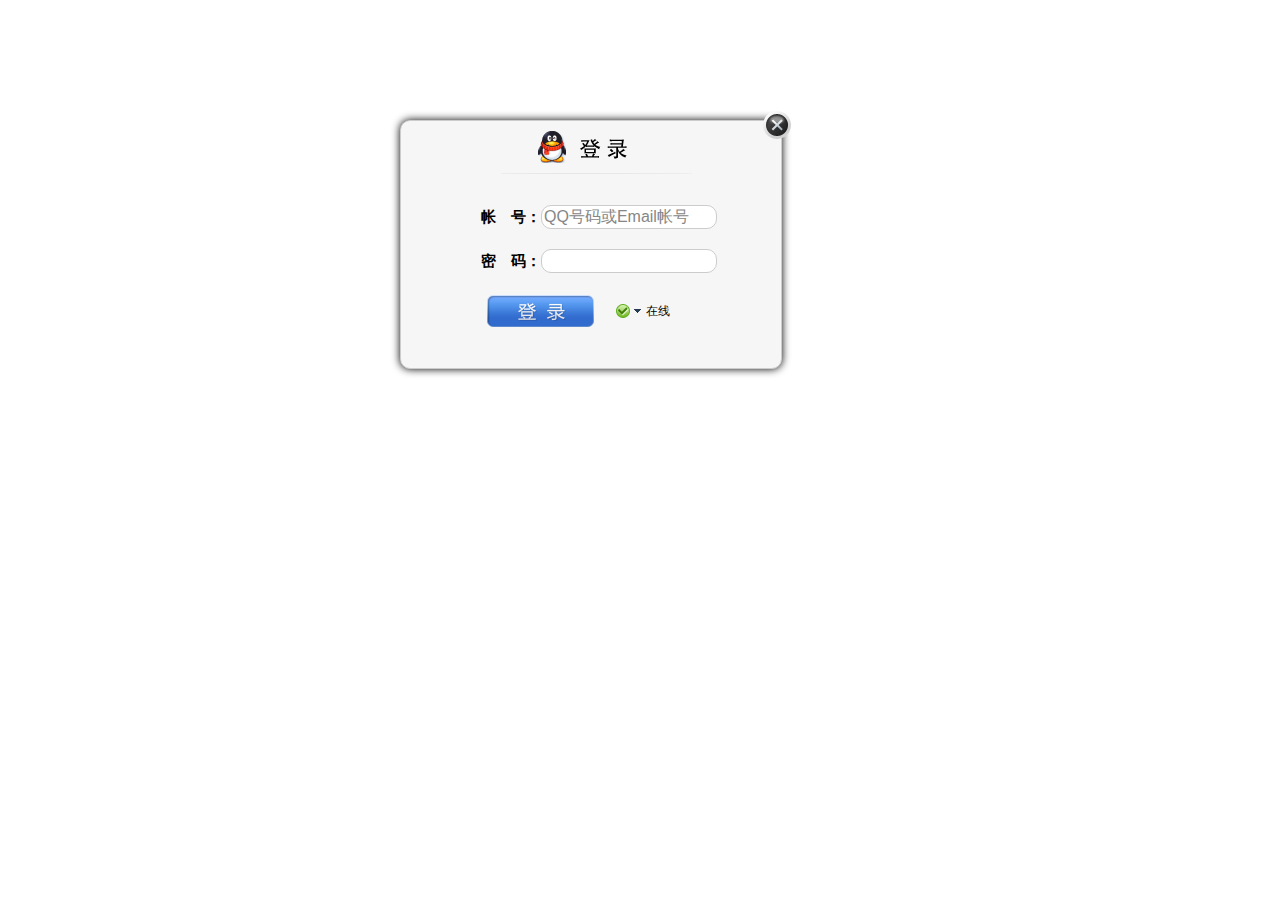
<file: QQ面板拖拽/index.html>
﻿<!DOCTYPE html>
<html xmlns="http://www.w3.org/1999/xhtml">
<head>
    <title>拖动</title>
    <link href="css/main.css" rel="stylesheet" />
    <script src="js/drag.js"></script>
</head>
<body>
    <div class="loginPanel" id="loginPanel">
         <div style="position: relative; z-index: 1;">
            <div class="ui_boxyClose" id="ui_boxyClose"></div>
        </div>
        <div class="login_logo_webqq"></div>
 

        <div class="inputs">
            <div class="sign-input"><span>帐　号：</span><span><input autocomplete="on" name="u" id="u" type="text" style="ime-mode: disabled" class="input01" tabindex="1" value="QQ号码或Email帐号" onFocus="if (value =='QQ号码或Email帐号'){value =''}" onBlur="if (value ==''){value='QQ号码或Email帐号';}" /></span></div>
            <div class="sign-input"><span>密　码：</span><span><input name="p" id="p" maxlength="16" type="password" class="input01" tabindex="2" /></span></div>
        </div>

        <div class="bottomDiv">
            <div class="btn" style="float: left"></div>
            <div>
                <div id="loginState" class="login-state-trigger login-state-trigger2 login-state" title="选择在线状态">
                    <div id="loginStateShow" class="login-state-show online">状态</div>
                    <div class="login-state-down">下</div>
                    <div class="login-state-txt" id="login2qq_state_txt">在线</div>
       <ul id="loginStatePanel" class="statePanel login-state" style="display: none">
        <li id="online" class="statePanel_li">
            <div class="stateSelect_icon online"></div>
            <div class="stateSelect_text">我在线上</div>
        </li>
        <li id="callme" class="statePanel_li">
            <div class="stateSelect_icon callme"></div>
            <div class="stateSelect_text">Q我吧</div>
        </li>
        <li id="away" class="statePanel_li">
            <div class="stateSelect_icon away"></div>
            <div class="stateSelect_text">离开</div>
        </li>
        <li id="busy" class="statePanel_li">
            <div class="stateSelect_icon busy"></div>
            <div class="stateSelect_text">忙碌</div>
        </li>
        <li id="silent" class="statePanel_li">
            <div class="stateSelect_icon silent"></div>
            <div class="stateSelect_text">请勿打扰</div>
        </li>
        <li id="hidden" class="statePanel_li">
            <div class="stateSelect_icon hidden"></div>
            <div class="stateSelect_text">隐身</div>
        </li>
    </ul>
                </div>

            </div>


        </div>

    </div>


</body>
</html>
</file>
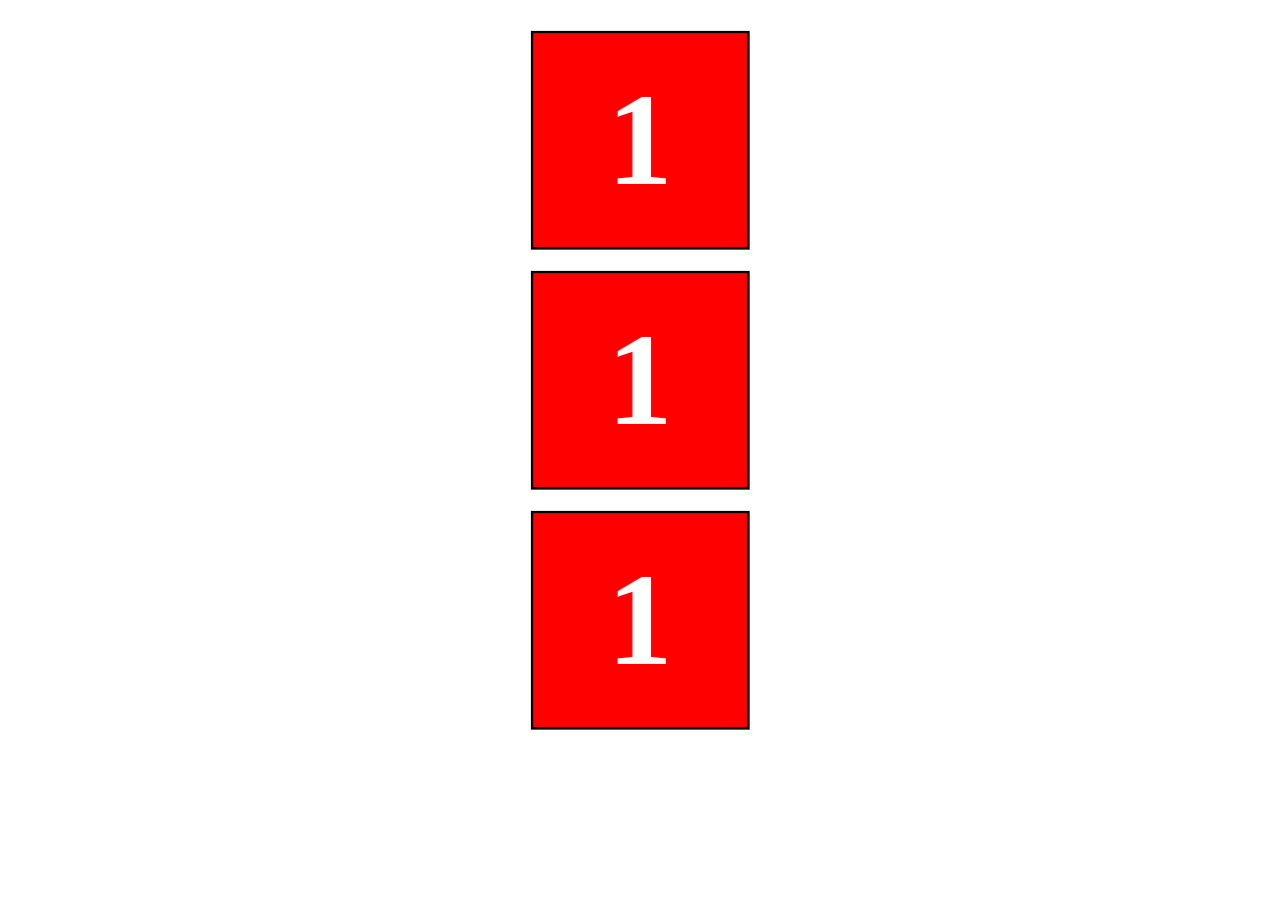
<file: 立方体demo/index.html>
<!DOCTYPE html>
<html>

<head>
  <meta charset="utf-8">
  <title>cube</title>
  <style media="screen">
    .ct {
      width: 200px;
      height: 200px;
      position: relative;
      margin: 40px auto;
      border: 1px solid #cc;
      perspective: 1200px;
    }

    @keyframes spining1 {
      0% {
        transform: rotateY( 0deg);
      }
      100% {
        transform: rotateY( 360deg);
      }
    }

    @keyframes spining2 {
      0% {
        transform: rotateX( 0deg);
      }
      100% {
        transform: rotateX( 360deg);
      }
    }

    @keyframes spining3 {

      0% {
        transform: rotateX( 0deg) rotateY( 0deg) rotateZ( 0deg);
      }
      100% {
        transform: rotateX( 360deg) rotateY( 360deg) rotateZ( 360deg);
      }
    }
    .cube {
      width: 100%;
      height: 100%;
      position: absolute;
      transform-style: preserve-3d;
      /*transform: translateZ( -100px) rotateX( 0deg) rotateY( 0deg) rotateZ(0deg);*/
      
    }

    .cube1{
      animation: spining1 3s infinite;
    }

    .cube2{
      animation: spining2 4s infinite;
    }

    .cube3{
      animation: spining3 6s infinite;
    }
    
    .cube .front {
      transform: translateZ( 100px);
      background-color: red;
    }

    .cube .right {
      transform: rotateY( 90deg) translateZ( 100px);
      background-color: blue;
    }

    .cube .back {
      transform: rotateX( -180deg) translateZ( 100px);
      background-color: yellow;
    }

    .cube .left {
      transform: rotateY( -90deg) translateZ( 100px);
      background-color: pink;
    }

    .cube .top {
      transform: rotateX( 90deg) translateZ( 100px);
      background-color: grey;
    }

    .cube .bottom {
      transform: rotateX( -90deg) translateZ( 100px);
      background-color: green;
    }

    .cube>div {
      display: block;
      position: absolute;
      width: 196px;
      height: 196px;
      border: 2px solid black;
      line-height: 196px;
      font-size: 120px;
      font-weight: bold;
      color: white;
      text-align: center;
    }


  </style>
</head>

<body>
  <section class="ct">
    <div class="cube cube1">
      <div class="front">1</div>
      <div class="back">2</div>
      <div class="right">3</div>
      <div class="left">4</div>
      <div class="top">5</div>
      <div class="bottom">6</div>
    </div>
  </section>
  <section class="ct">
    <div class="cube cube2">
      <div class="front">1</div>
      <div class="back">2</div>
      <div class="right">3</div>
      <div class="left">4</div>
      <div class="top">5</div>
      <div class="bottom">6</div>
    </div>
  </section>
  <section class="ct">
    <div class="cube cube3">
      <div class="front">1</div>
      <div class="back">2</div>
      <div class="right">3</div>
      <div class="left">4</div>
      <div class="top">5</div>
      <div class="bottom">6</div>
    </div>
  </section>
</body>

</html>
</file>
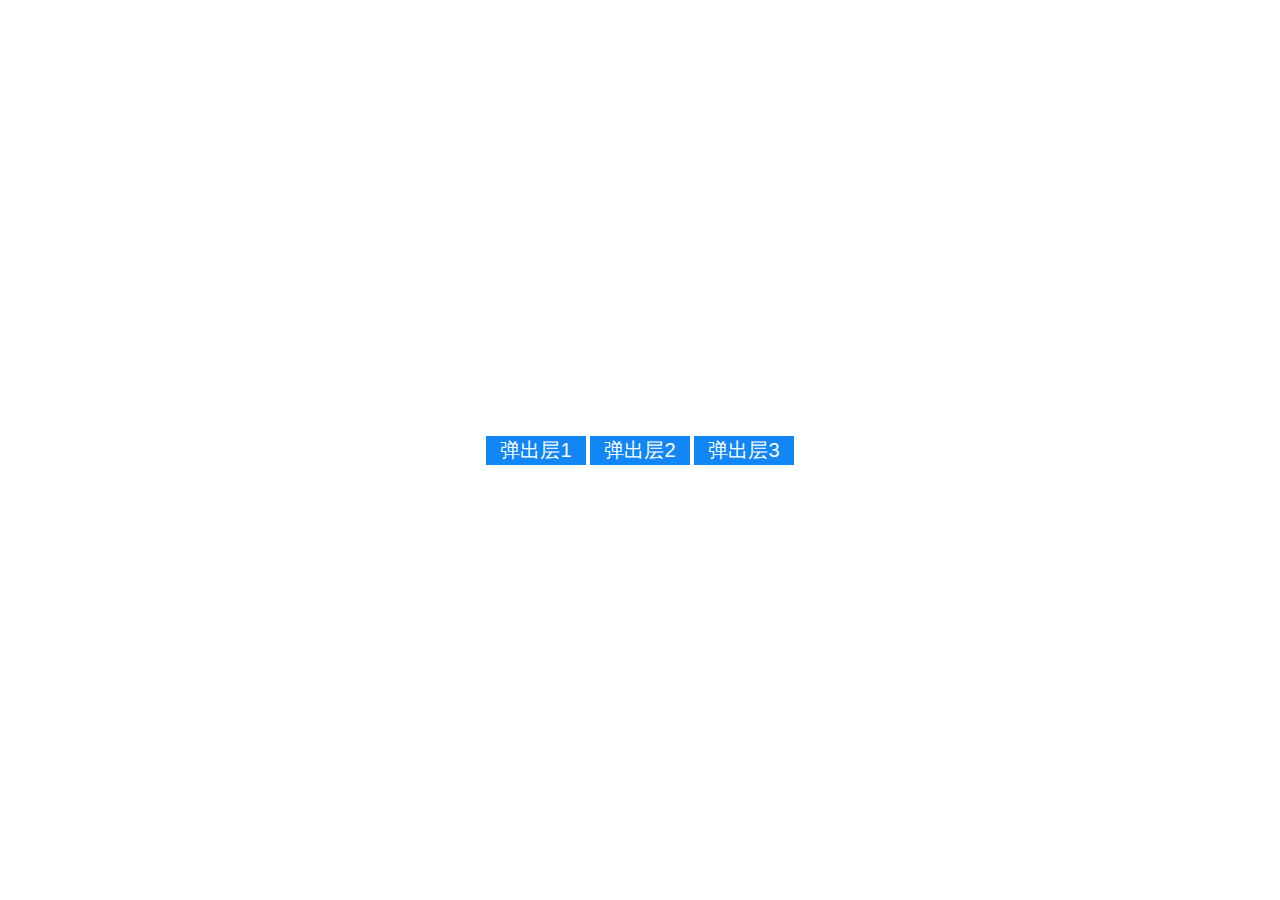
<file: 组件化dialog/index.html>
<!DOCTYPE html>
<html>
<head>
    <meta charset="UTF-8">
    <title>组件化dialog</title>
    <link rel="stylesheet" href="css/reset.css">
    <link rel="stylesheet" href="css/main.css">
</head>
<body>

<div class="container">
	<div class="button_wrap">
		<button class="tanchu" id="tanchu1">弹出层1</button>
		<button class="tanchu" id="tanchu2">弹出层2</button>
		<button class="tanchu" id="tanchu3">弹出层3</button>
	</div>
</div>

<script src="http://apps.bdimg.com/libs/jquery/1.8.3/jquery.min.js"></script>
<script src="js/main.js"></script>

<script>
$(function(){
	$('#tanchu1').on('click', function(e) {
		Dialogkuang.initstart('这是标题1','这是内容1');
		return false;
	});
	$('#tanchu2').on('click', function(e) {
		Dialogkuang.initstart('这是标题2','这是内容2这是内容2这是内容2这是内容2这是内容2这是内容2这是内容2这是内容2这是内容2这是内容2这是内容2这是内容2这是内容2这是内容2这是内容2这是内容2这是内容2这是内容2');
		return false;
	});
	$('#tanchu3').on('click', function(e) {
		Dialogkuang.initstart('这是标题3','这是内容2这是内容2这是内容2这是内容2这是内容2这是内容2这是内容2这是内容2这是内容3是内容3这是内容2这是内容2这是内容2这是内容2这是内容2这是内容2这是内容2这是内容2这是内容2是内容3这是内容2这是内容2这是内容2这是内容2这是内容2这是内容2这是内容2这是内容2这是内容2是内容3这是内容2这是内容2这是内容2这是内容2这是内容2这是内容2这是内容2这是内容2这是内容2这是内容2这是内容2这是内容2这是内容2这是内容2这是内容2这是内容2这是内容2这是内容2是内容3这是内容2这是内容2这是内容2这是内容2这是内容2这是内容2这是内容2这是内容2这是内容2是内容3这是内容2这是内容2这是内容2这是内容2这是内容2这是内容2这是内容2这是内容2这是内容2是内容3这是内容2这是内容2这是内容2这是内容2这是内容2这是内容2这是内容2这是内容2这是内容2');
		return false;
	});
})


</script>
</body>
</html>
</file>
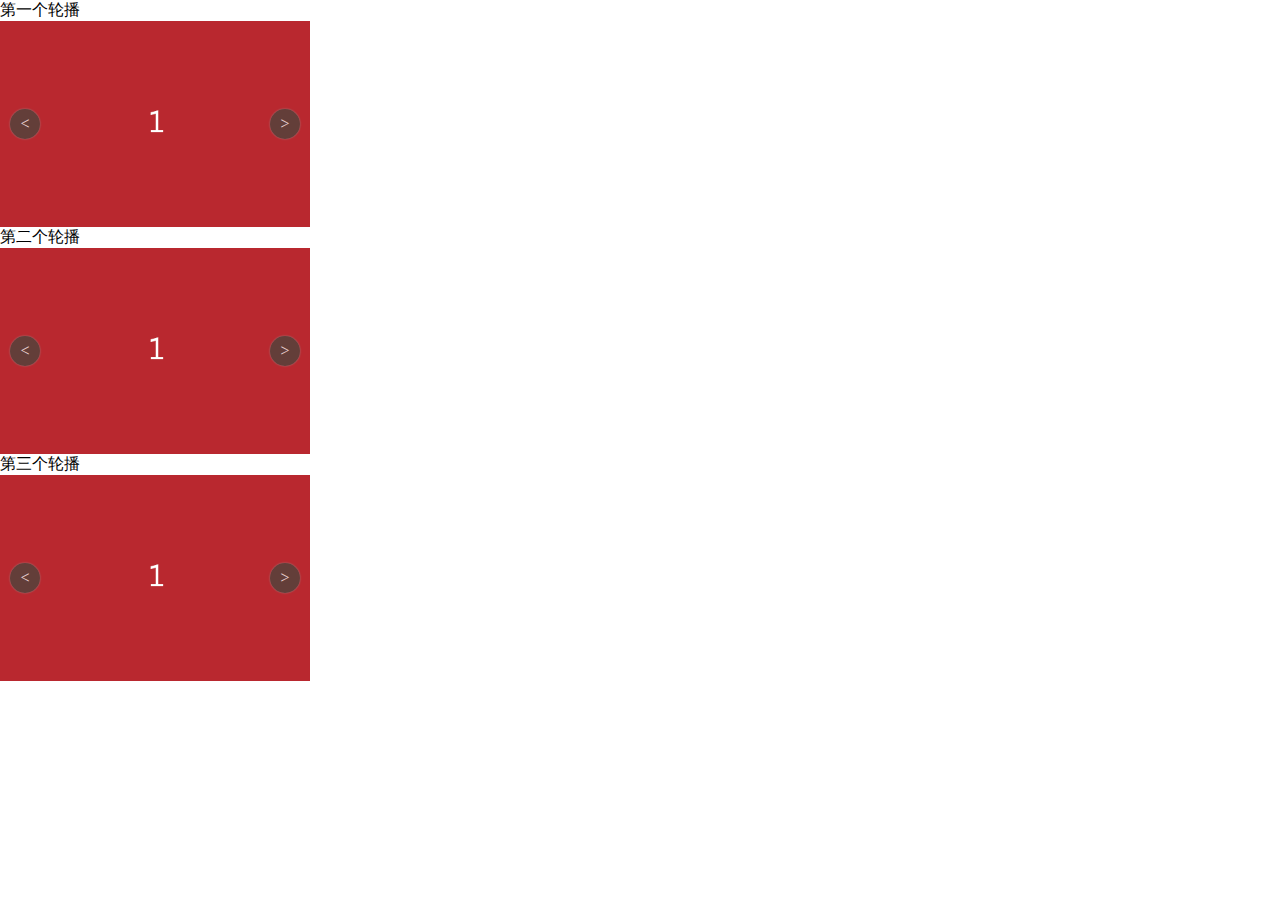
<file: 组件化轮播/index.html>
<!DOCTYPE html>
<html>
	<head>
		<meta charset="utf-8">
		<meta http-equiv="X-UA-Compatible" content="IE=edge,chrome=1">
		<title>模块化轮播</title>
		<meta name="description" content="">
		<meta name="keywords" content="">
		<script src="https://apps.bdimg.com/libs/jquery/1.9.0/jquery.js"></script>
	
		<style type="text/css">
		
		html,body,ul,li,p{
			margin: 0;
			padding: 0;
		}
		li{
			list-style: none;
		}
		a{
			text-decoration: none;
		}
		
		.carousel{
			position: relative;
			width: 310px;
			height: 206px;
			overflow: hidden;
		}
		.carousel .img-ct{
			position: absolute;
		}
		.carousel .img-ct img{
			width: 310px;
			height: 206px;
		}
		.carousel .img-ct:after{
			content: ' ';
			display: block;
			clear: both;
		}
		.carousel .img-ct li{
			float: left;
		}

		.arrow{
			position: absolute;
		    top: 50%;
		    margin-top: -15px;
		    width: 30px;
		    height: 30px;
		    line-height: 30px;
		    text-align: center;
		    background: #4E443C;
		    color: #fff;
		    border-radius: 30px;
		    box-shadow: 0 0 2px #999;
		    opacity: 0.8
		}
		.arrow:hover {
		    opacity: 1;
		}
		.pre{
			left: 10px;
		}
		.next{
			right: 10px;
		}



		</style>

	</head>
	<body>
		<p>第一个轮播</p>
		<div class="carousel" id="carousel1">
			<ul class="img-ct">
				<li><a href="#"><img src="imgs/1.gif"></a></li>
				<li><a href="#"><img src="imgs/2.gif"></a></li>
				<li><a href="#"><img src="imgs/3.gif"></a></li>
				<li><a href="#"><img src="imgs/4.gif"></a></li>
			</ul>
			<a class="pre arrow" href="#"><</a>
			<a class="next arrow" href="#">></a>
		</div>
		<p>第二个轮播</p>
		<div class="carousel" id="carousel1">
			<ul class="img-ct">
				<li><a href="#"><img src="imgs/1.gif"></a></li>
				<li><a href="#"><img src="imgs/2.gif"></a></li>
				<li><a href="#"><img src="imgs/3.gif"></a></li>
				<li><a href="#"><img src="imgs/4.gif"></a></li>
			</ul>
			<a class="pre arrow" href="#"><</a>
			<a class="next arrow" href="#">></a>
		</div>
		<p>第三个轮播</p>
		<div class="carousel" id="carousel1">
			<ul class="img-ct">
				<li><a href="#"><img src="imgs/1.gif"></a></li>
				<li><a href="#"><img src="imgs/2.gif"></a></li>
				<li><a href="#"><img src="imgs/3.gif"></a></li>
				<li><a href="#"><img src="imgs/4.gif"></a></li>
			</ul>
			<a class="pre arrow" href="#"><</a>
			<a class="next arrow" href="#">></a>
		</div>


		
		<script type="text/javascript">
		$(function(){

			var Carousel_bo = (function(){

				function init( carousel ) {

					carousel.each(function() {
						var car = $(this);
						if (car.hasClass('Loaded')) {
							return;
						}

						new Carousel(car);
						car.addClass('Loaded')
					});


				}

				function Carousel(carousel) {  //构造函数
					this.carousel=carousel;
					this.ct = carousel.find('.img-ct');
					this.liArr = this.ct.find('li');
					this.pre = carousel.find('.pre');
					this.next = carousel.find('.next');
					this.imgWidth = this.liArr.width();
					this.imgSize = this.liArr.size();
					this.clock=null;

					this.ct.css('width', this.imgWidth * this.imgSize);
					this.bind();
					this.autoPlay();
				}

				Carousel.prototype = {

					bind: function(){
						
						var _this = this;
						this.next.on('click', function() {
							_this.shownext();
						});

						this.pre.on('click', function() {
							_this.showpre();
						});

						this.carousel.hover(function() {
							clearInterval(_this.clock);
						}, function() {
							_this.autoPlay();
						});


					},

					showpre: function(){

						this.ct.prepend(this.ct.children().last());
						this.ct.css('left', 0-this.imgWidth);
						this.ct.stop().animate({'left': 0});

					},

					shownext:function(){
						var _this = this;
						this.ct.stop().animate({'left': 0-this.imgWidth},function(){
							_this.ct.append(_this.ct.children('li').first());
							_this.ct.css('left', 0);
						});

					},

					autoPlay: function(){
						
						var _this = this;
						this.clock = setInterval(function(){
							_this.shownext();
						}, 2000);

					}

				}

				return {
					init: init
				}
			})();

			Carousel_bo.init($('.carousel'));

		});
		
		</script>
	</body>
</html>
</file>
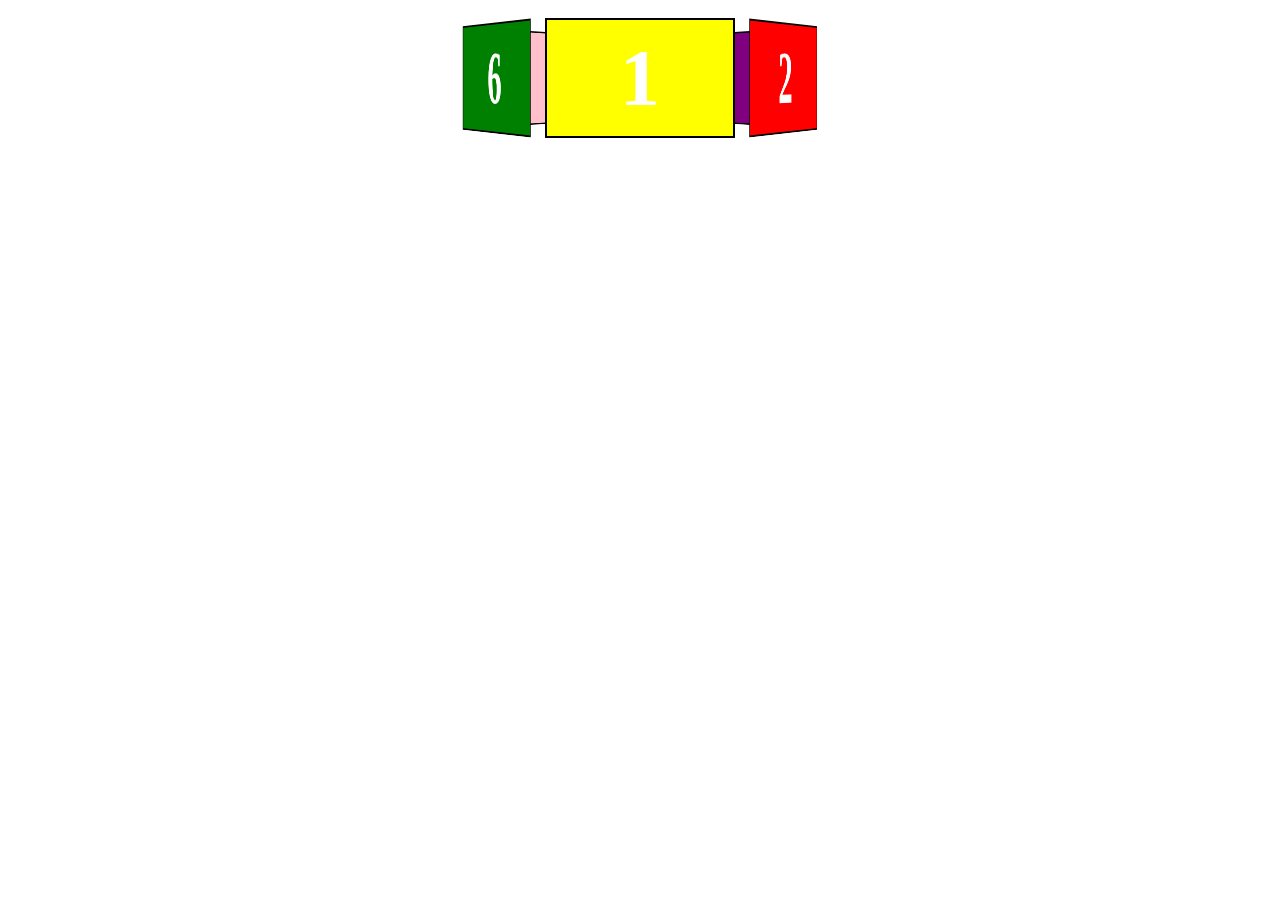
<file: 立方体demo/index2.html>
<!DOCTYPE html>
<html>

<head>
  <meta charset="utf-8">
  <title>carousel</title>
</head>

<body>
  <style media="screen">
    .container {
      width: 210px;
      height: 140px;
      position: relative;
      margin: 0 auto 40px;
      /*border: 1px solid #ccc;*/
      perspective: 1100px;
    }


    @keyframes scroll {
      0% {
        transform: translateZ( -182px)  rotateY(0deg);
      }
      100% {
        transform: translateZ( -182px) rotateY(-360deg);
      }
    }

    #carousel {
      width: 100%;
      height: 100%;
      position: absolute;
      transform: translateZ( -182px);
      transform-style: preserve-3d;
      transition: transform 1s;
      animation: scroll 5s infinite;
    }

    #carousel figure {
      display: block;
      position: absolute;
      width: 186px;
      height: 116px;
      left: 10px;
      top: 10px;
      border: 2px solid black;
      line-height: 116px;
      font-size: 80px;
      font-weight: bold;
      color: white;
      text-align: center;
      margin: 0;
    }

    #carousel figure:nth-child(1) {
      background: yellow;
      transform: rotateY( 0deg) translateZ( 182px);
    }

    #carousel figure:nth-child(2) {
      background: red;
      transform: rotateY( 60deg) translateZ( 182px);
    }

    #carousel figure:nth-child(3) {
      background: purple;
      transform: rotateY( 120deg) translateZ( 182px);
    }

    #carousel figure:nth-child(4) {
      background: blue;
      transform: rotateY( 180deg) translateZ( 182px);
    }

    #carousel figure:nth-child(5) {
      background: pink;
      transform: rotateY( 240deg) translateZ( 182px);
    }

    #carousel figure:nth-child(6) {
      background: green;
      transform: rotateY( 300deg) translateZ( 182px);
    }

  </style>

  </head>

  <body>


    <section class="container">
      <div id="carousel">
        <figure>1</figure>
        <figure>2</figure>
        <figure>3</figure>
        <figure>4</figure>
        <figure>5</figure>
        <figure>6</figure>
      </div>
    </section>

  </body>

</html>
</file>
<file: QQ面板拖拽/css/main.css>
﻿  .loginPanel {
            width: 380px;
            height: 247px;
            left: 400px;
            top: 120px;
            position: absolute;
            border: 1px solid #ccc;
            background: #f6f6f6;
            -moz-border-radius: 10px;
            -webkit-border-radius: 10px;
            border-radius: 10px;
            -moz-box-shadow: 0 0 8px #000;
            -webkit-box-shadow: 0 0 8px #000;
            box-shadow: 0 0 8px #000;
        }


        .login_logo_webqq {
            background: url('../images/login_window_logo.png') no-repeat -210px -0px;
            margin-left: 100px;
            margin-top: 10px;
            width: 200px;
            height: 44px;
            cursor: move;
        }


        .inputs {
            font: bold 15px arial;
            margin-left: 80px;
            margin-top: 30px;
        }

            .inputs .sign-input {
                padding-bottom: 20px;
            }

                .inputs .sign-input input {
                    width: 170px;
                    border: 1px #ccc solid;
                    color: #868686;
                    font-size: 16px;
                    padding: 2px;
                    -moz-border-radius: 10px;
                    -webkit-border-radius: 10px;
                    -khtml-border-radius: 10px;
                    -border-radius: 10px;
                    outline: none;
                }

        .btn {
            background: url("../images/login_btn.png") no-repeat -111px 0;
            width: 111px;
            height: 36px;
            border: 0;
            text-align: center;
            line-height: 20px;
            color: #0C4E7C;
            cursor: pointer;
            margin-left: 14px;
        }


        .login-state-trigger {
            cursor: pointer;
            display: block;
            float: left;
            height: 16px;
            overflow: hidden;
            width: 120px;
            margin: 4px 0 0 0;
        }

        .login-state-trigger2 {
            margin: 10px 0 0 20px;
        }

        .login-state-down {
            background: url("../images/ptlogin.png") no-repeat scroll 0 -22px transparent;
            float: left;
            height: 6px;
            margin-top: 5px;
            overflow: hidden;
            text-indent: -999em;
            width: 7px;
        }

        .login-state-show {
            float: left;
            height: 14px;
            overflow: hidden;
            text-indent: -999em;
            width: 14px;
            margin: 1px 4px 0 0;
        }

        .login-state-txt {
            float: left;
            margin-left: 5px;
            font-size: 12px;
            >line-height:18px!important;
        }

        .login-state .callme {
            background: url("../images/ptlogin.png") -72px 0 no-repeat;
        }

        .login-state .online {
            background: url("../images/ptlogin.png") 0 0 no-repeat;
        }

        .login-state .away {
            background: url("../images/ptlogin.png") -18px 0 no-repeat;
        }

        .login-state .busy {
            background: url("../images/ptlogin.png") -36px 0 no-repeat;
        }

        .login-state .silent {
            background: url("../images/ptlogin.png") -108px 0 no-repeat;
        }

        .login-state .hidden {
            background: url("../images/ptlogin.png") -54px 0 no-repeat;
        }

        .statePanel {
            display: none;
            position: absolute;
            right: 68px;
            top: 193px;
            z-index: 10;
            margin: 0;
            border-width: 1px;
            border-style: solid;
            border-color: #ccc #6a6a6a #666 #cdcdcd;
            padding: 0;
            width: 100px;
            height: 133px;
            overflow: hidden;
            background: white;
            font-size: 12px;
            line-height: 1.5;
        }

            .statePanel .statePanel_li {
                display: block;
                float: left;
                margin: 0;
                padding: 3px 0;
                width: 100px;
                height: 16px;
                line-height: 16px;
                overflow: hidden;
                zoom: 1;
                cursor: pointer;
            }

        .stateSelect_icon {
            float: left;
            margin: 2px 0 0 5px;
            width: 14px;
            height: 14px;
            overflow: hidden;
        }

        .stateSelect_text {
            margin: 0 0 0 22px;
        }

        .bottomDiv {
            margin-left: 70px;
        }

        .ui_boxyClose{width:28px;height:28px;position:absolute;top:-10px;right:-10px;cursor:pointer;background:url('../images/boxy_btn.png') no-repeat;z-index:1}.ie6_0 .ui_boxyClose{background:0;filter:progid:DXImageTransform.Microsoft.AlphaImageLoader(src='boxy_btn.png',sizingMethod='scale')}
</file>
<file: 组件化dialog/css/main.css>
@charset "utf-8";
/* CSS Document */

/*公共样式*/
.fl{float: left;}
.fr{float: right;}
/*公共样式结束*/

html,body{
	height: 100%;
}

.container{
	display: table;
	width: 100%;
	height: 100%;
}

.button_wrap{
	display: table-cell;
	vertical-align: middle;
	text-align: center;
}
button{
	outline: none;
	border: none;
	background: #1186F4;
	cursor: pointer;
	width: 100px;
	font-size: 20px;
	color: #fff;
}

.dialog{
	position: fixed;
	width: 400px;
	left: 50%;
	top:20%;
	margin-left: -230px;
	box-shadow: 1px 1px 8px #ccc;
	background-color: #fff;
	padding: 20px 30px;
	z-index: 999;
}

.cover{
	width: 100%;
	background: rgba(0,0,0,0.7);
	position: absolute;
	top: 0;
	left: 0;
	z-index: 99;
}

.dialog .content{
	padding-top: 10px;
}

.dialog .header{
	border-bottom: 1px solid #ccc;
	text-align: center;
}

.dialog .header .title{
	line-height: 30px;
}

.dialog .header .close{
	position: absolute;
	top: 0;
	right: 10px;
	cursor: pointer;
	font-size: 20px;
}
</file>
